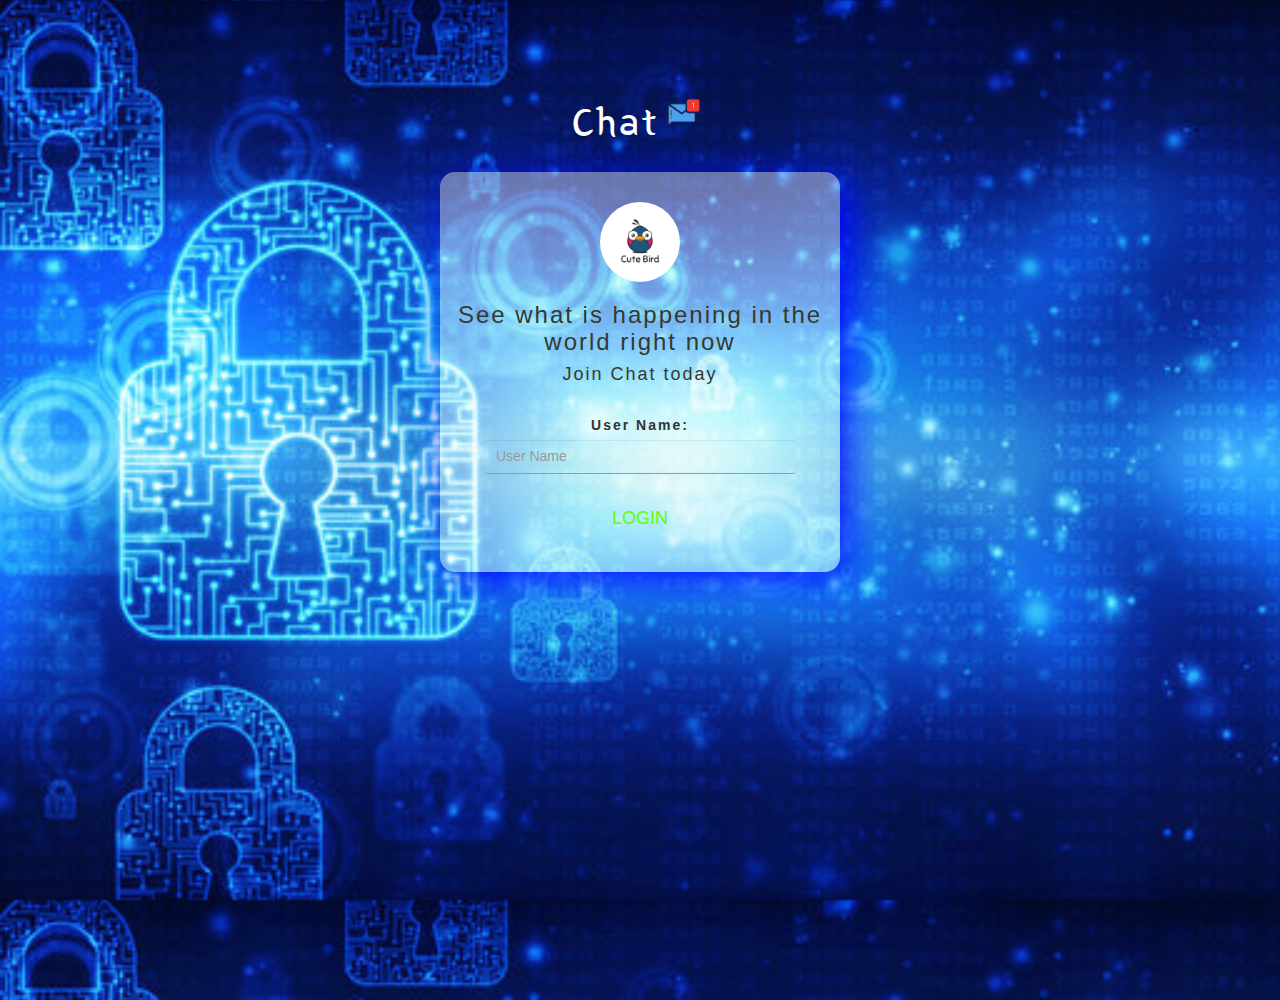
<file: index.html>
<!DOCTYPE html>
<html>
<head>
	<title>Login</title>
<link href="https://fonts.googleapis.com/css?family=Yeon+Sung&display=swap" rel="stylesheet"><meta name="viewport" content="width=device-width, initial-scale=1">

<link rel="stylesheet" href="https://maxcdn.bootstrapcdn.com/bootstrap/3.4.0/css/bootstrap.min.css">
<script src="https://ajax.googleapis.com/ajax/libs/jquery/3.4.1/jquery.min.js"></script>
<script src="https://maxcdn.bootstrapcdn.com/bootstrap/3.4.0/js/bootstrap.min.js"></script>

<link rel="stylesheet" type="text/css" href="style.css">
<script src="kwitter.js"></script>
</head>
<body class="body">
<center>
	<h1 class="header">	
		Chat	<sup>
			<img src="m2.png">
			</sup>
		</h1>
<div class="main" id="main">
	<img src="logo.png" class="logo">
	<h3 >See what is happening in the world right now</h3>
	<h4 >Join Chat today</h4>
	<div class="aorm-group">
		<label >User Name:</label>
		  <input type="text" id="user_name" class="form-control" placeholder="User Name">
		  <br>
		  <button onclick="add();"><a class="btn"><span class="btn-lg">Login</span></a></button>
	  </div>
</div>
</center>
</body>
</html>
</file>
<file: style.css>
.body {
	background-image: url('bg1.jpg');
	background-size: cover;
}

.aorm-group {
	margin-top: 30px !important;
}

button {
	background: none !important;
	border: none !important;
}

#log {
	color: red;
}

#me {
	color: rgb(94, 255, 0);
}

h1 {
	line-height: 45px
}

.btn {
	color: rgb(94, 255, 0);
	text-transform: uppercase;
	text-decoration: none;
	display: inline-block;
	padding: 0;
	position: relative;
}

.btn span {
	display: block;
	padding: 10px 13px;
	position: relative;
}

.btn:before,
.btn:after,
.btn span:before,
.btn span:after {
	content: "";
	background: #E01E48;
	position: absolute;
	top: 0;
	left: 0;
	transition: all 0.15s ease-in-out 0s;
}

.btn:before,
.btn:after {
	width: 2px;
	height: 0;
}

.btn span:before,
.btn span:after {
	width: 0;
	height: 2px;
	transition-delay: 0.15s;
}

.btn:after {
	top: auto;
	left: auto;
	right: 0;
	bottom: 0;
}

.btn span:before {
	right: 0;
	left: auto;
}

.btn span:after {
	top: auto;
	bottom: 0;
}

.btn:hover:before,
.btn:hover:after {
	height: 100%;
	transition-delay: 0.15s;
}

.btn:hover span:before,
.btn:hover span:after {
	width: 100%;
	transition-delay: 0s;
}

.aorm-group input {
	background: none;
	outline: none;
	border: none;
	border-bottom: 1.5px solid #999;
	width: 78%;
}

.main {
	box-shadow: 10px 10px 40px blue;
	height: 400px;
	width: 400px;
	background-color: rgba(255, 255, 255, 0.4);
	background-blend-mode: darken;
	border-radius: 15px;
	letter-spacing: 2px;
	margin-top: 20px;
}

h3,
h4 {
	color: rgb(56, 56, 47);
}

html,
body {
	height: 100%;
	margin: 0;
}

.header {
	color: white;
	font-family: 'Yeon Sung';
	font-size: 40px;
	letter-spacing: 3px;
	margin-top: 100px;
}

.header img {
	width: 50px;
	margin-left: -15px;
}

.login_div {
	background: rgba(255, 255, 255, 0.8);
	float: none;
	border-radius: 15px;
}

.logo {
	width: 80px;
	margin-top: 30px;
	border-radius: 40px;
}

#login_button {
	width: 80%;
	border-radius: 15px;
}

.room_name {
	cursor: pointer;
	font-size: 20px;
}


#logout {
	font-size: 20px;
	float: right;
}


#output {
	padding: 10px;
	width: 80%;
	background: rgba(255, 255, 255, 0.8);
	border-radius: 15px;
}

.input_div_room_page {
	width: 80%;
}

.input_div label {
	color: white;
	font-size: 20px;
}


.input_div_message_page {
	position: fixed;
	bottom: 0px;
	width: 100%;
	background: rgba(255, 255, 255, 0.8);
}

.input_div_message_page label {
	color: black;
}

.input_div_message_page #msg {
	width: 80%;
}

.input_div_message_page button {
	margin-top: 15px;
	width: 50%;
}

.color_white {
	color: white
}

.user_tick {
	width: 20px;
}

.message_h4 {
	padding-left: 5px;
	color: grey;
}

#msg {
	background: none;
	border-bottom: 1.7px solid #888;
}

.mmee,
.mmeee {
	display: inline-block;
}
</file>
